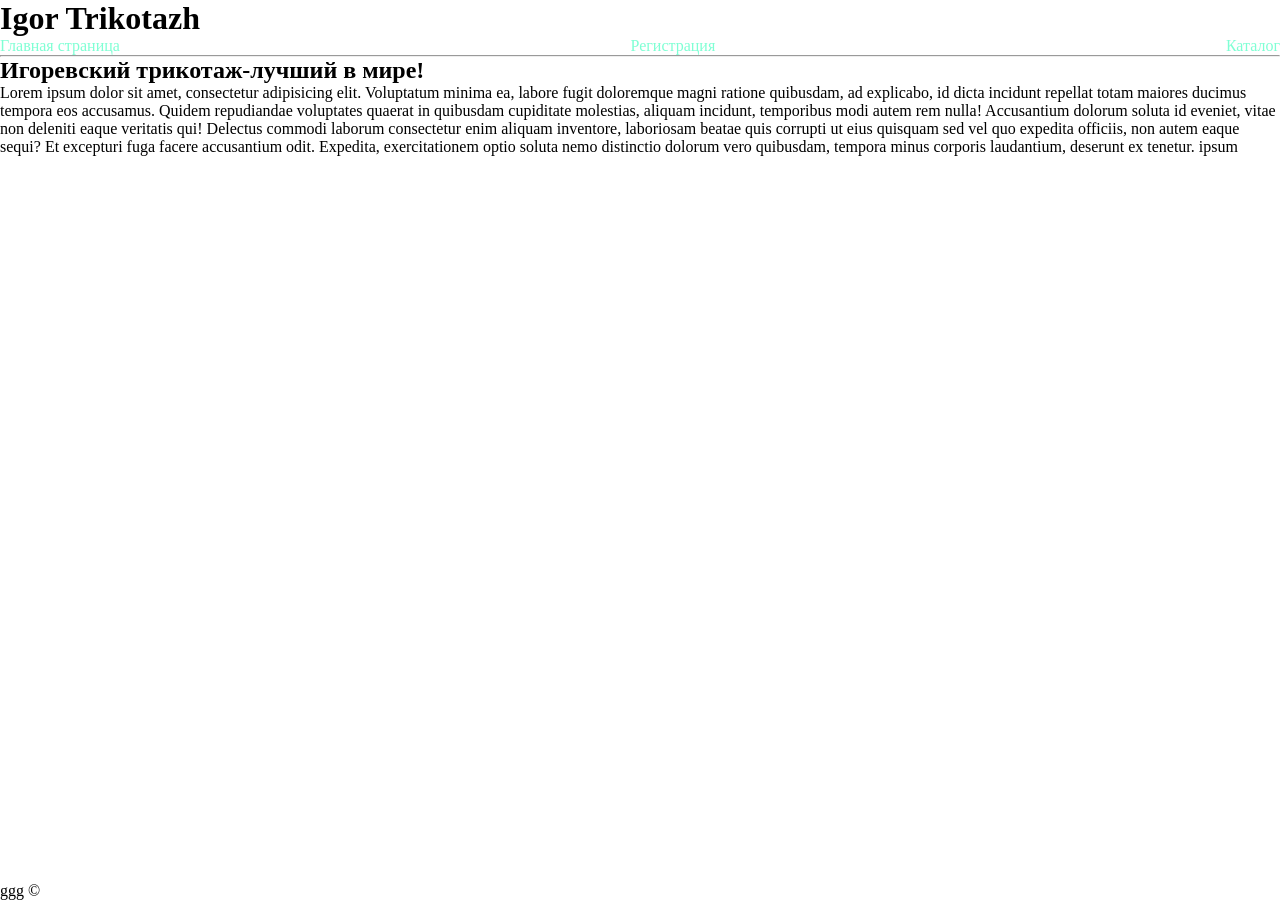
<file: index.html>
<!DOCTYPE html>
<html lang="en">
<head>
   <link rel="stylesheet" href="style.css">
    <meta charset="UTF-8">
    <title>Document</title>
</head>
<body>
   <div class="wrapper">
       <div class="content">
            <h1>Igor Trikotazh</h1>
    <div class="menu">
         <ul>
        <li><a href="index.html">Главная страница</a></li>
        <li><a href="Registration.html">Регистрация</a></li>
        <li><a href="Catalog.html">Каталог</a></li>
    </ul>
        
    </div>
   
    <hr>
    <h2>Игоревский трикотаж-лучший в мире!</h2>
    <p>
         Lorem ipsum dolor sit amet, consectetur adipisicing elit. Voluptatum minima ea, labore fugit doloremque magni ratione quibusdam, ad explicabo, id dicta incidunt repellat totam maiores ducimus tempora eos accusamus. Quidem repudiandae voluptates quaerat in quibusdam cupiditate molestias, aliquam incidunt, temporibus modi autem rem nulla! Accusantium dolorum soluta id eveniet, vitae non deleniti eaque veritatis qui! Delectus commodi laborum consectetur enim aliquam inventore, laboriosam beatae quis corrupti ut eius quisquam sed vel quo expedita officiis, non autem eaque sequi? Et excepturi fuga facere accusantium odit. Expedita, exercitationem optio soluta nemo distinctio dolorum vero quibusdam, tempora minus corporis laudantium, deserunt ex tenetur. ipsum
    </p>
       </div>
    <footer>
        ggg &copy;
    </footer>
   </div>
</body>
</html>
</file>
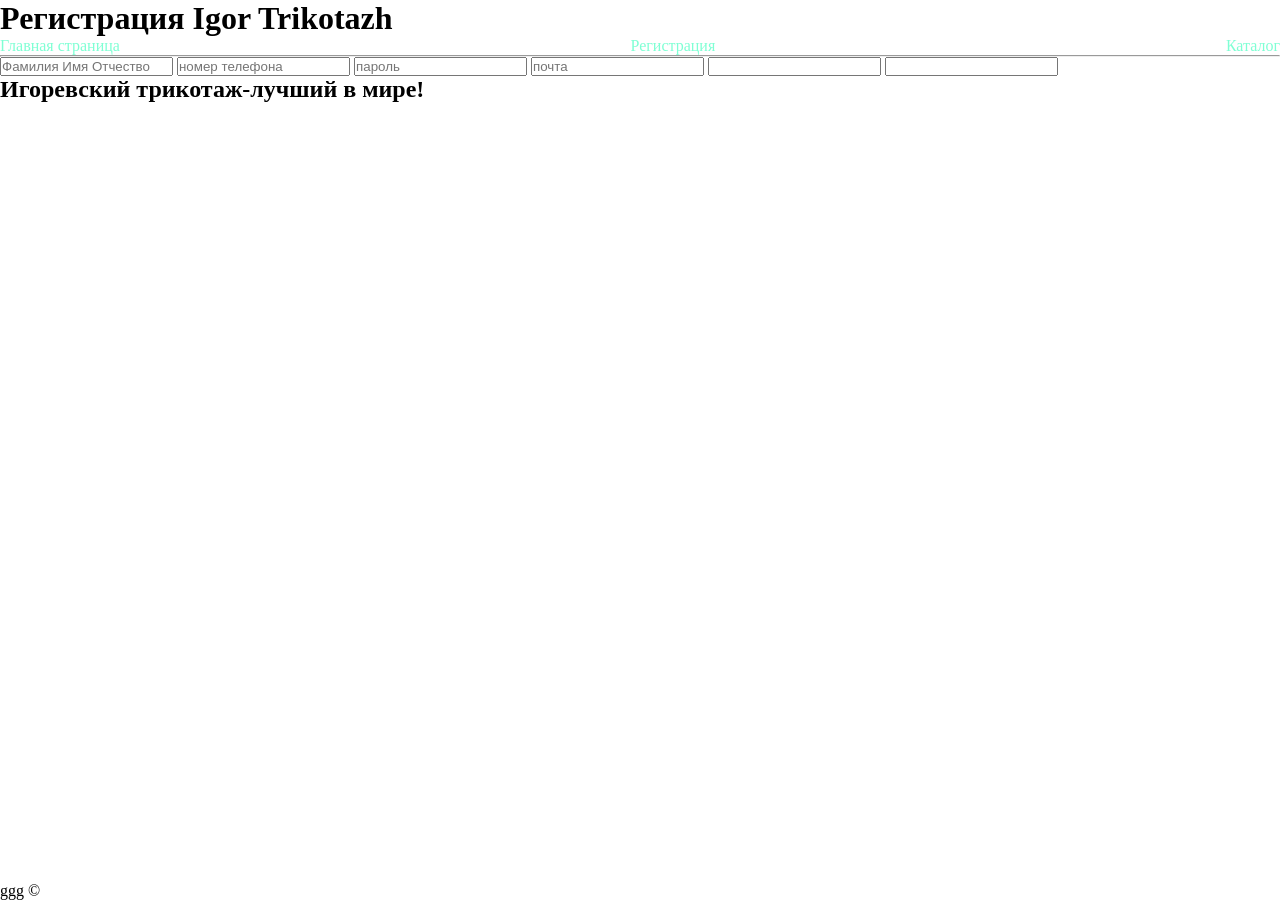
<file: Registration.html>
<!DOCTYPE html>
<html lang="en">
<head>
   <link rel="stylesheet" href="style.css">
    <meta charset="UTF-8">
    <title>Регистрация</title>
</head>
<body>
    <div class="wrapper">
       <div class="content">
             <h1> Регистрация Igor Trikotazh</h1>
    <div class="menu">
    <ul>
        <li><a href="index.html">Главная страница</a></li>
        <li><a href="Registration.html">Регистрация</a></li>
        <li><a href="Catalog.html">Каталог</a></li>
    </ul>     
    </div>
   
    <hr>
   <form action="">
   <input type="text" placeholder="Фамилия Имя Отчество">
   <input type="text" placeholder="номер телефона">
   <input type="password" placeholder="пароль">
   <input type="email" placeholder="почта">
   <input type="buttom"> 
   <input type="text">
   
   </form>
    
    <h2>Игоревский трикотаж-лучший в мире!</h2>
   
       </div>
    <footer>
        ggg &copy;
    </footer>
    </div>
   
</body>
</html>
</file>
<file: style.css>
* {
margin: 0;
padding: 0;
}
html, body {
height: 100%;
}
.wrapper {
display: flex;
flex-direction: column;
min-height: 100%;
}
.content {
flex: 1 0 auto;
}
.footer {
flex: 0 0 auto;
}
a {
    color: red;
}

.menu a {
    color:aquamarine
}
.menu ul{
    display: flex;
    justify-content: space-between;
}

a {
    text-decoration: none;
}
li {
    list-style-type: none;
}

a:hover {
    background-color: dodgerblue;
    height: 20px;
        
}
</file>
